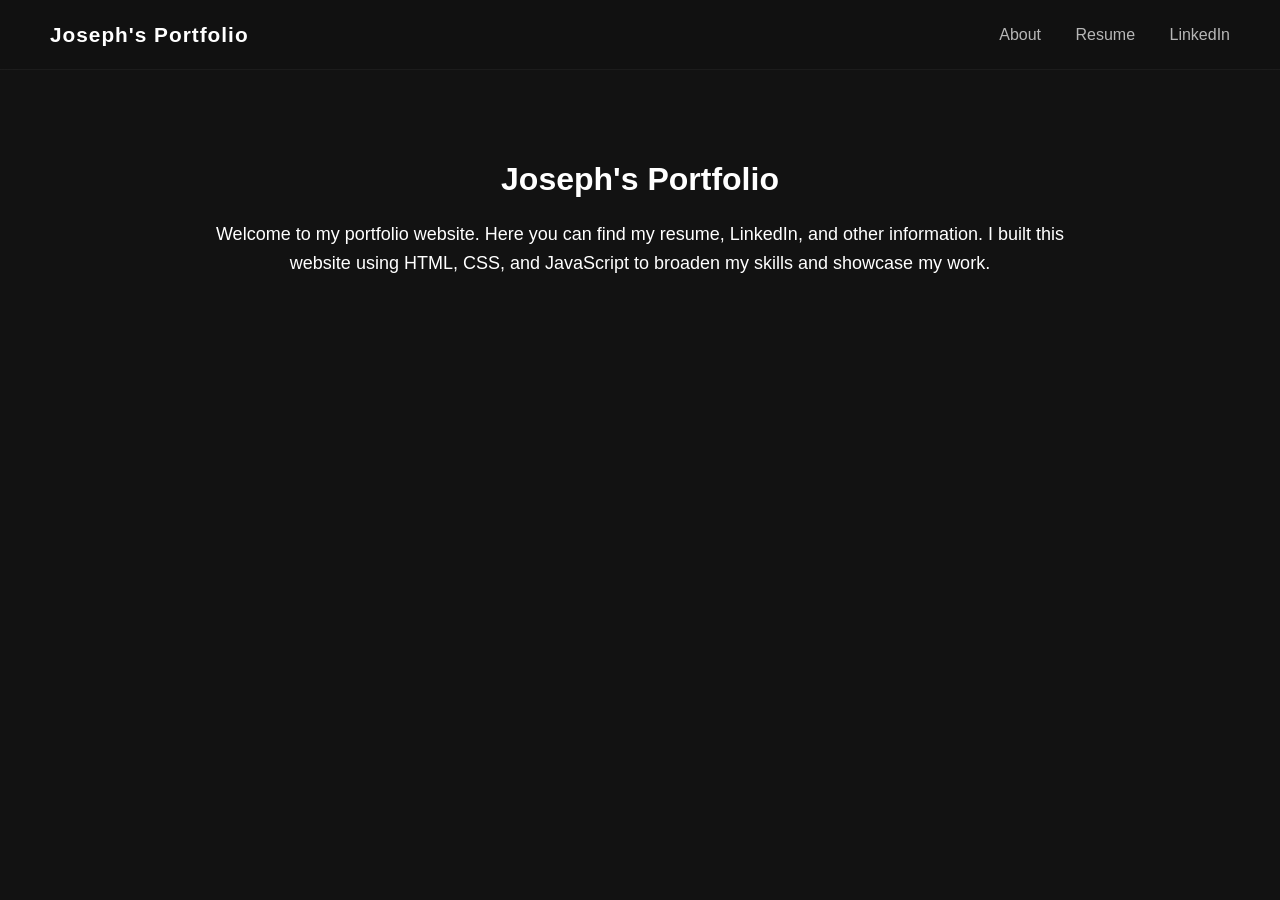
<file: index.html>
<!DOCTYPE html>
<html lang="en">
<head>
    <meta charset="UTF-8">
    <meta name="viewport" content="width=device-width, initial-scale=1.0">
    <title>Joseph's Portfolio</title>
    
    <!-- Stylesheets -->
    <link rel="stylesheet" href="CSS/navbar.css">
    <link rel="stylesheet" href="CSS/style.css">
    <link rel="stylesheet" href="CSS/sprite.css">
</head>
<body>

    <!-- Background Video -->
    <video autoplay muted loop playsinline class="bg-video">
        <source src="Images/Background1.mp4" type="video/mp4">
        <source src="Images/Background1.mov" type="video/quicktime">
    </video>

    <!-- Dynamic Navbar -->
    <div id="navbar-placeholder"></div>

    <!-- Main Content -->
    <div class="content" id="top">
        <h1 id="portfolio-title" style="cursor: pointer;">Joseph's Portfolio</h1>
        <p>Welcome to my portfolio website. Here you can find my resume, LinkedIn, and other information. 
        I built this website using HTML, CSS, and JavaScript to broaden my skills and showcase my work.</p>
    </div>

    <!-- Sprite Animation -->
    <div id="sprite-character" class="sprite-container"></div>

    <!-- Scripts -->
    <script src="JS/navbar.js"></script>
    <script src="JS/sprite.js"></script>
    
</body>
</html>
</file>
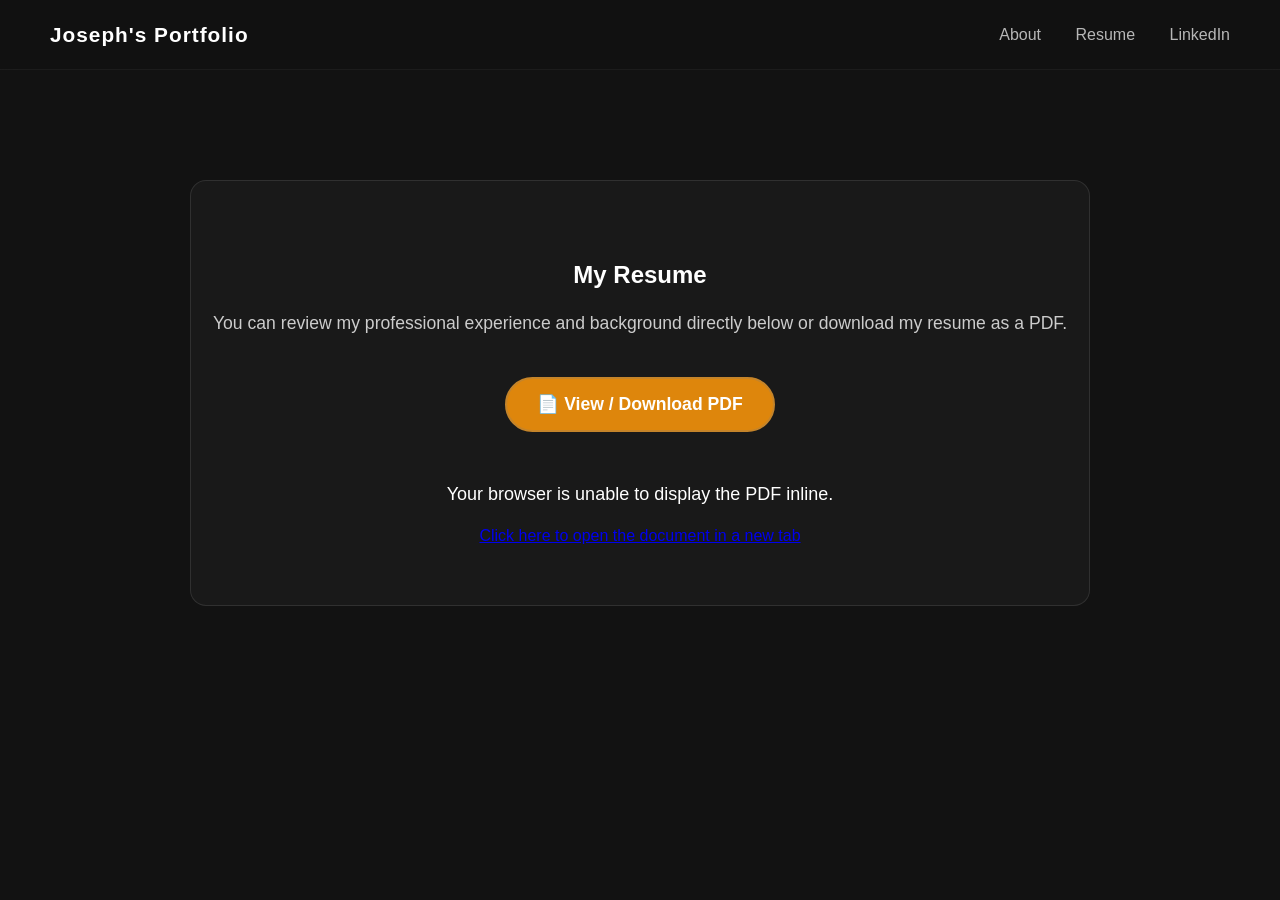
<file: resume.html>
<!DOCTYPE html>
<html lang="en">
<head>
    <meta charset="UTF-8">
    <meta name="viewport" content="width=device-width, initial-scale=1.0">
    <title>About Joseph</title>
    
    <!-- Stylesheets -->
    <link rel="stylesheet" href="CSS/navbar.css">
    <link rel="stylesheet" href="CSS/style.css">
</head>
<body>

    <!-- Background Video -->
    <video autoplay muted loop playsinline class="bg-video">
        <source src="Images/Background2.mp4" type="video/mp4">
        <source src="Images/Background2.mov" type="video/quicktime">
    </video>

    <!-- Dynamic Navbar -->
    <div id="navbar-placeholder"></div>

    <!-- Main Content -->
    <div class="content">
        <section>
            <h1>My Resume</h1>
            <p class="subtitle">You can review my professional experience and background directly below or download my resume as a PDF.</p>
            
            <a href="Resume/Joseph_Feinberg_Resume.pdf" target="_blank" class="resume-btn pdf-btn" style="margin-bottom: 30px;">
                📄 View / Download PDF
            </a>

            <!-- PDF Embed -->
            <div class="pdf-wrapper">
                <object data="Resume/Joseph_Feinberg_Resume.pdf" type="application/pdf" width="100%" height="800px">
                    <div class="pdf-fallback">
                        <p>Your browser is unable to display the PDF inline.</p>
                        <a href="Resume/Joseph_Feinberg_Resume.pdf" target="_blank" class="view-link">Click here to open the document in a new tab</a>
                    </div>
                </object>
            </div>
        </section>
    </div>

    <!-- Scripts -->
    <script src="JS/navbar.js"></script>

</body>
</html>
</file>
<file: CSS/navbar.css>
.navbar {
            position: fixed;            /* Keep it pinned to the top of the screen while scrolling */
            top: 0;
            left: 0;
            width: 100%;
            height: 70px;               /* Give the bar a consistent height */
            display: flex;
            justify-content: space-between; /* Pushes the logo to the left, links to the right */
            align-items: center;
            padding: 0 50px;            /* Adds space on the outer left/right edges */
            box-sizing: border-box;     /* Keeps the padding from throwing off the 100% width */
            z-index: 100;               /* Ensures it floats safely above everything (even your content) */
        /*  Frosted Glass Effect */
            background: rgba(18, 18, 18, 0.7); 
            backdrop-filter: blur(10px); 
            -webkit-backdrop-filter: blur(10px); /* For Safari compatibility */
            border-bottom: 1px solid rgba(255, 255, 255, 0.05); /* Subtle dividing line */
        }
        
        .logo {
            font-size: 1.3rem;
            font-weight: 700;
            letter-spacing: 1px;
            color: #ffffff;
            text-decoration: none; /* Removes the default link underline */
            transition: color 0.3s ease;
        }
        .logo:hover {
            color: #f57411; /* Turns red when hovered, signaling it is clickable! */
        }
        .nav-links a {
            color: rgba(255, 255, 255, 0.7); /* Slightly dimmed so hover stands out */
            text-decoration: none;
            font-weight: 500;
            margin-left: 30px;          /* Space between each link */
            font-size: 1rem;
            transition: all 0.3s ease;  /* Smooth hover transition */
            position: relative;
        }

        .nav-links a:hover {
            color: #ffd53e;             /* Hover accent color */
        }

        .nav-links a::after {
            content: '';
            position: absolute;
            width: 0;
            height: 2px;
            bottom: -5px;
            left: 0;
            background-color: #8a530f;
            transition: width 0.3s ease;
        }

        .nav-links a:hover::after {
            width: 100%;                /* Underline expands from left to right on hover! */
        }

        @media (max-width: 600px) {
            .navbar {
                padding: 0 20px;        /* Shrink padding on small screens */
            }
            .logo {
                font-size: 1.1rem;      /* Make logo slightly smaller */
            }
            .nav-links a {
                margin-left: 15px;      /* Bring links closer together */
                font-size: 0.9rem;
            }
        }
</file>
<file: CSS/style.css>
/* ==========================================================================
   🌍 Global Styles & Typography
   ========================================================================== */
html {
    scroll-behavior: smooth;
}

body {
    background-color: #121212;
    color: #ffffff;
    font-family: 'Segoe UI', Tahoma, Geneva, Verdana, sans-serif;
    margin: 0;
    padding: 40px;
    text-align: center;
}

h1 {
    color: #ffffff;
}

p {
    font-size: 18px;
    line-height: 1.6;
}

/* ==========================================================================
   🎥 Background Video Layout
   ========================================================================== */
.bg-video {
    position: fixed;
    top: 0;
    left: 0;
    width: 100%;
    height: 100%;
    object-fit: cover;
    z-index: -1;
}

/* ==========================================================================
   📦 Main Content & Container Cards
   ========================================================================== */
.content {
    position: relative;
    z-index: 1;
    padding-top: 100px; /* Gives the fixed top navbar breathing room */
    max-width: 900px;
    margin: 0 auto;
}

section {
    padding: 60px 20px;
    background: rgba(30, 30, 30, 0.6);
    border-radius: 16px;
    margin: 40px 0;
    border: 1px solid rgba(255, 255, 255, 0.1);
}

/* ==========================================================================
   📄 Resume Page Specifics (Buttons & Embeds)
   ========================================================================== */
p.subtitle {
    font-size: 1.1rem;
    color: #cccccc;
    margin-bottom: 40px;
}

.download-container {
    display: flex;
    justify-content: center;
    gap: 20px;
    flex-wrap: wrap;
    margin-top: 30px;
}

.resume-btn {
    display: inline-flex;
    align-items: center;
    justify-content: center;
    padding: 15px 30px;
    font-size: 1.1rem;
    font-weight: 600;
    text-decoration: none;
    border-radius: 30px;
    transition: all 0.3s ease;
    cursor: pointer;
    min-width: 200px;
    box-sizing: border-box;
}

.pdf-btn {
    background-color: #de860c;
    color: #ffffff;
    border: 2px solid #c58429;
}

.pdf-btn:hover {
    background-color: transparent;
    color: #ff8b3e;
    transform: translateY(-3px);
}

/* Add your About page 3D photo carousel styles here as well! */
/* ─── 3D GALLERY STYLES ONLY ─── */

.image-container {
  position: relative;
  width: 200px;
  height: 200px;
  transform-style: preserve-3d;
  transform: perspective(1000px) rotateY(0deg);
  transition: transform 0.7s;
  /* 📍 Added margin to center the gallery and push it down below your text */
  margin: 150px auto 100px auto; 
}

.image-container span {
  position: absolute;
  top: 0;
  left: 0;
  width: 100%;
  transform: rotateY(calc(var(--i) * 40deg)) translateZ(350px); /* Slightly brought images in to prevent extreme width overflow */
}

.image-container span img {
  position: absolute;
  left: 0;
  top: 0;
  width: 100%;
  border-radius: 8px; /* Smooths out image corners */
  box-shadow: 0 5px 15px rgba(0, 0, 0, 0.5); /* Adds a premium depth shadow to each photo */
}

.btn-container {
  position: relative;
  width: 100%;
  max-width: 400px;
  margin: 0 auto 150px auto; /* Centers buttons and adds space at the bottom of the page */
  height: 50px;
}

.btn {
  position: absolute;
  background: rgb(220, 123, 20);
  color: #fff;
  border: none;
  padding: 10px 20px;
  border-radius: 5px;
  cursor: pointer;
}

#prev {
  left: 10%;
}

#next {
  right: 10%;
}

.btn:hover {
  filter: brightness(1.5);
}
</file>
<file: CSS/sprite.css>
.sprite-container {
  position: fixed;
  bottom: 01px;          
  left: -250px;          /* Hidden off-screen (adjusted for the 200px frame width) */
  width: 200px;          /* 🌟 Width of ONE single frame (1200px / 6) */
  height: 200px;         /* 🌟 Height of ONE single frame */
  background-image: url('../Images/spritesheet.png'); 
  background-repeat: no-repeat;
  background-size: 1200px 200px; /* 🌟 Stretches the 1000px sheet to 1200px so each frame is exactly 200px */
  z-index: 999;          
  pointer-events: none;  
  image-rendering: pixelated;   /* Keeps the pixel art edges razor-sharp when scaled */
}

/* 🔄 The "Flipbook" Animation */
@keyframes playSprite {
  from { background-position: 0px 0px; }
  to { background-position: -1200px 0px; } /* 🌟 Shift by the scaled width */
}

/* 🎥 Class added by JS to trigger the actual animations */
.sprite-container.walking {
  animation: playSprite 0.8s steps(6) infinite, 
             walkAcross 5s linear forwards; 
}

/* ➡️ The path from left to right */
@keyframes walkAcross {
  0% {
    left: -250px;
  }
  100% {
    left: 100vw; /* Walk completely off the right side of the screen */
  }
}
</file>
